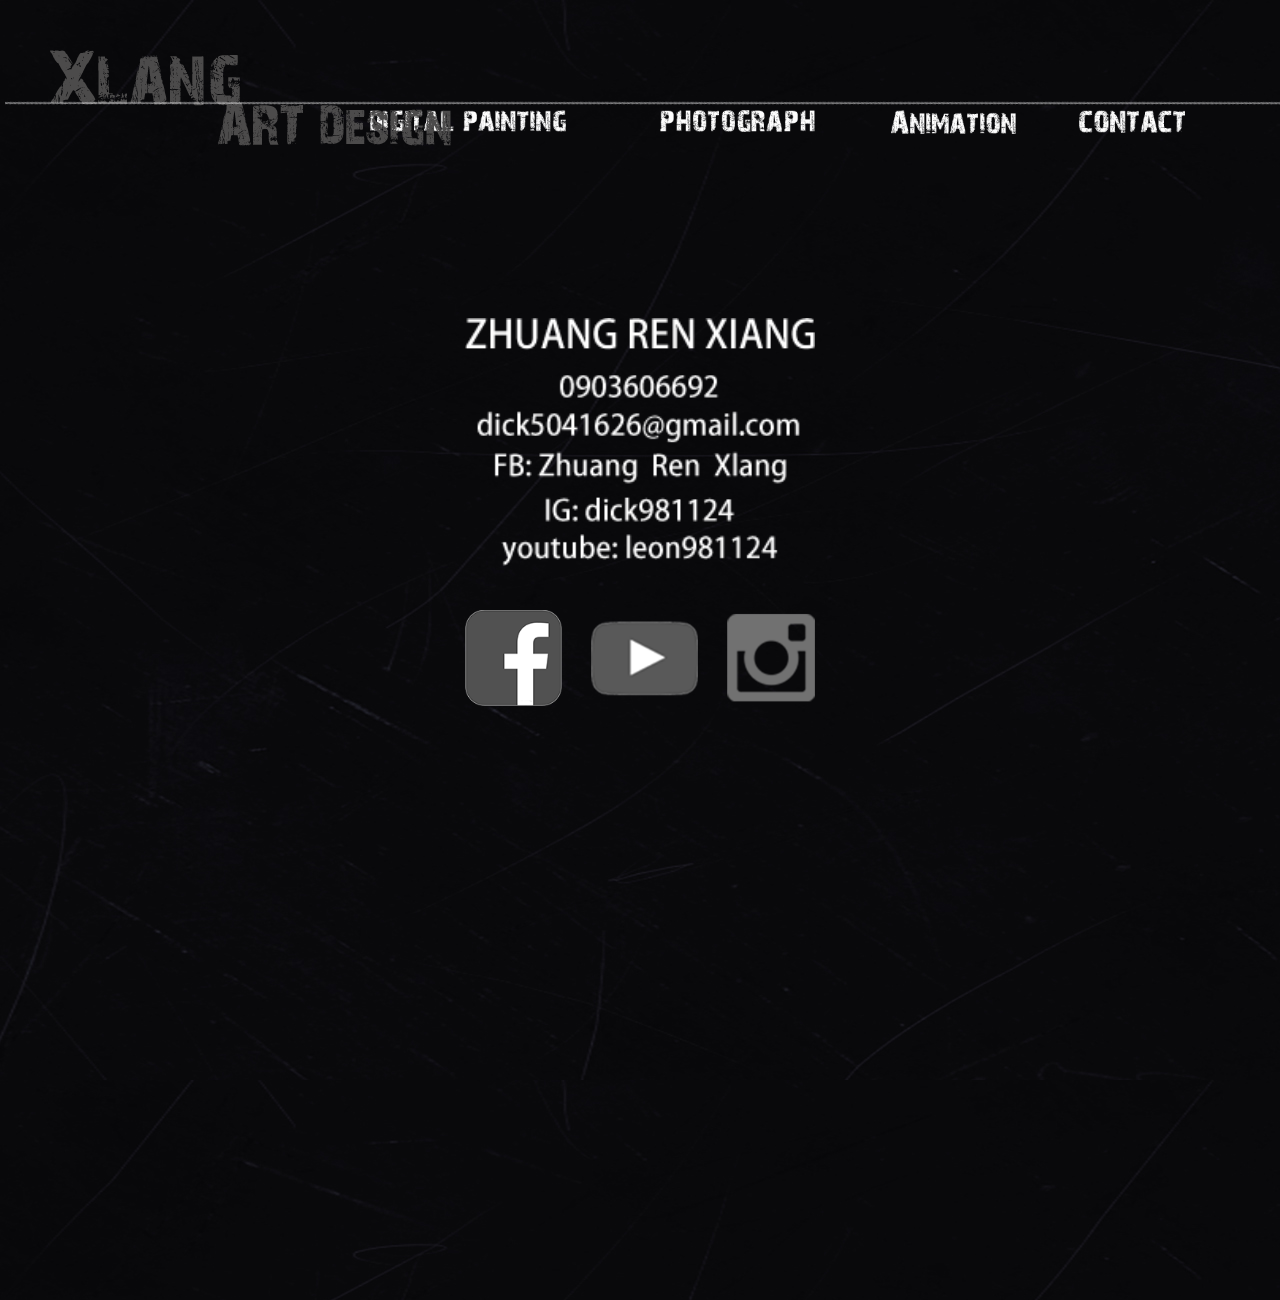
<file: portfolio/contact.html>
<!DOCTYPE html>
<html>
<head>
	<meta charset="UTF-8">
	<link rel="stylesheet" href="css/style.css">
	<link rel="stylesheet" type="text/css" href="css/animate.css">
	<title>Xlang</title>
	<style type="text/css">
		.container {
			height: 1300px;
		}
	</style>
</head>
<body>
	<div class="container">
		<header>
			<span class="logo"><a href="#"><img src="img/xlang_art.png"></a></span>
			<div id="navtop">
				<div class="nav"><a href="index.html"><img src="img/digital.png" alt="digital_Painting"></a></div>
				<div class="nav"><a href="photograph_top.html"><img src="img/photograph.png" alt="photograph"></a></div>
				<div class="nav"><a href="animtion.html"><img src="img/animation.png" alt="animation"></a></div>
				<div class="nav"><a href="contact.html"><img src="img/contact.png" alt="contact"></a></div>
			</div>
			<span id="line"><img src="img/strik.png"></span>
		</header>
	  <div class="contact">
			<div class="contact_use"><img src="img/contact_use.png" alt="contact_use" class="contact_use"></div>
		  <div class="fbytig">
          <img src="img/fbytig.png" alt="fbytig" class="fbytig">
          </div>
		</div>
	</div>
	
</body>
</html>
</file>
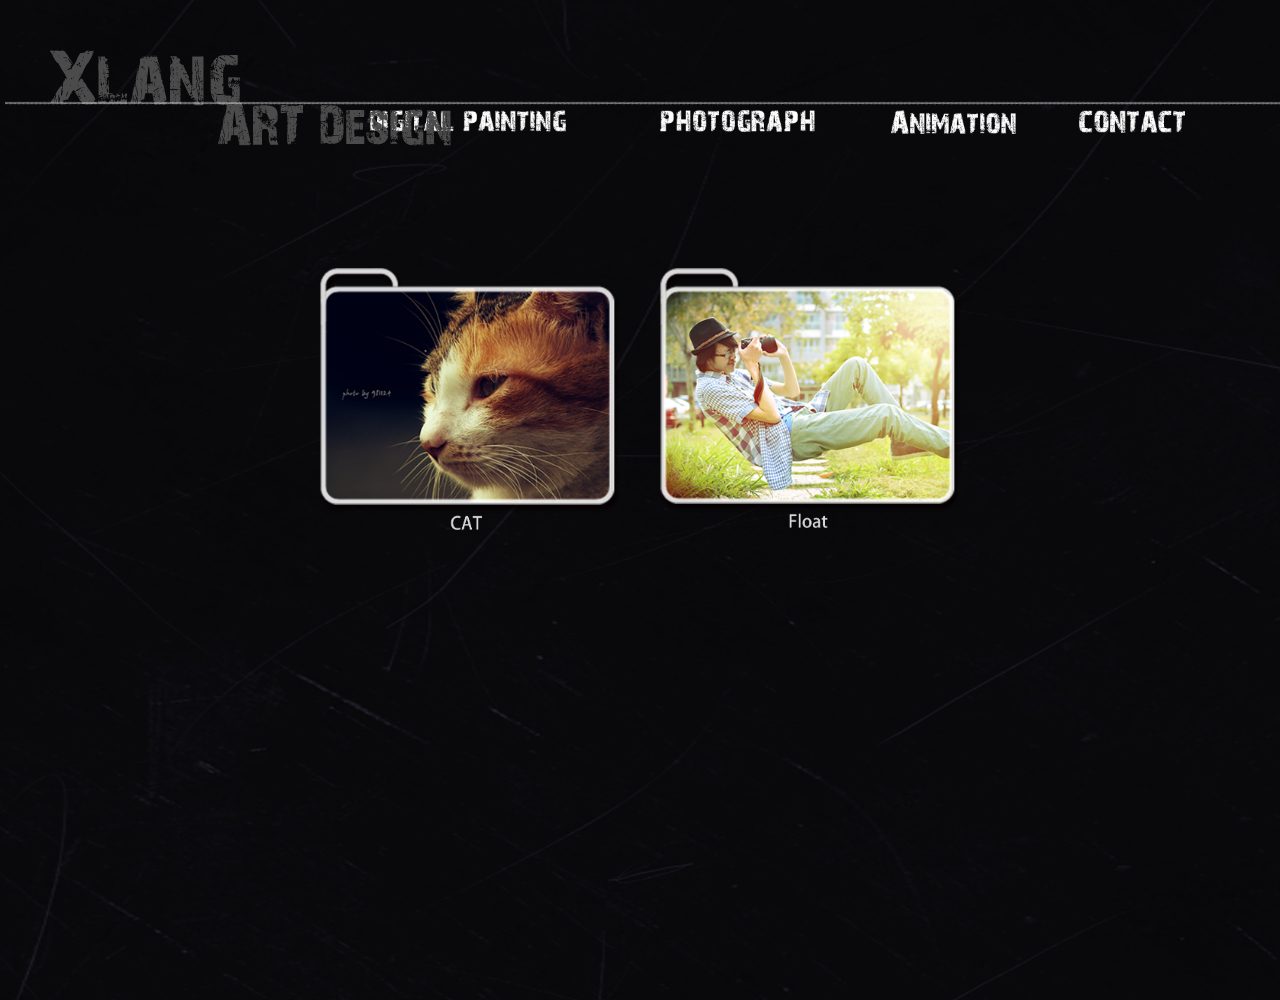
<file: portfolio/photograph_top.html>
<!DOCTYPE html>
<html>
<head>
	<meta charset="UTF-8">
	<link rel="stylesheet" href="css/style.css">
	<title>Photograph</title>

</head>
<body>
	<div class="container">
		<header>
			<span class="logo"><a href="#"><img src="img/xlang_art.png"></a></span>
			<div id="navtop">
				<div class="nav"><a href="index.html"><img src="img/digital.png" alt="digital_Painting"></a></div>
				<div class="nav"><a href="#"><img src="img/photograph.png" alt="photograph"></a></div>
				<div class="nav"><a href="animtion.html"><img src="img/animation.png" alt="animation"></a></div>
				<div class="nav"><a href="contact.html"><img src="img/contact.png" alt="contact"></a></div>
			</div>
			<span id="line"><img src="img/strik.png"></span>
		</header>
		<div class="pic">
			<div><a href="photograph.html"><img src="img/catpic.png" alt="catpic"></a></div>
			<div><a href="photograph.html"><img src="img/dotpic.png" alt="dotpic"></a></div>
		</div>
		<footer>
			
		</footer>
	</div>
</body>
</html>
</file>
<file: portfolio/css/style.css>
body {
	padding: 0;
	margin: 0;
}
.container {
	width: 100%;
	height: 1000px;
	-webkit-background-size: cover;
	     -o-background-size: cover;
	        background-size: cover;
	background: url(../img/BG.jpg);
}
#navtop {
	display: flex;
	-webkit-flex-direction: row;
	    -ms-flex-direction: row;
	        flex-direction: row;
	    margin-right: 50px;
	-webkit-justify-content: flex-end;
	        justify-content: flex-end;
}
.nav {
	margin-left: 10px;
	margin-top: 110px;
}
.nav img {
	width: 70%;
	height: auto;
}
.logo img{
	position: absolute;
	left: 50px;
	top: 50px;
}
#line img{
	position: absolute;
	top: 100px;
	left: 5px;
}
.slick {
	padding-top: 65px;
}
/*-------phototgraph------------*/
.pic {
	display: flex;
	-webkit-justify-content: center;
	        justify-content: center;
	width: 600px;
	margin-left: auto;
	margin-right: auto;
	margin-top: 130px;
}
.pic img {
	width: 300px;
	height: auto;
	margin-left: 20px;
	margin-right: 20px;
}
/*------------animation-------------*/
.gif_slide{
	margin-left: auto;
	margin-right: auto;
	margin-top: 90px;
	width: 700px;
}
.gif_slide img{
	margin-top: 55px;
	margin-bottom: 20px;
	width: 700px;
	height: auto;
}
.descrip {
	color: #FFF;
	font-size: 20px;
	text-align: center;
}

/*---------contact-------------*/

.contact_use {
	margin-left: auto;
	margin-right: auto;
	margin-top: 90px;
	width: 350px;
	height:auto
	}
.fbytig {
	margin-left: auto;
    margin-right: auto;
	width: 350px;
    height: auto;
	padding-top:20px;
	
	}
</file>
